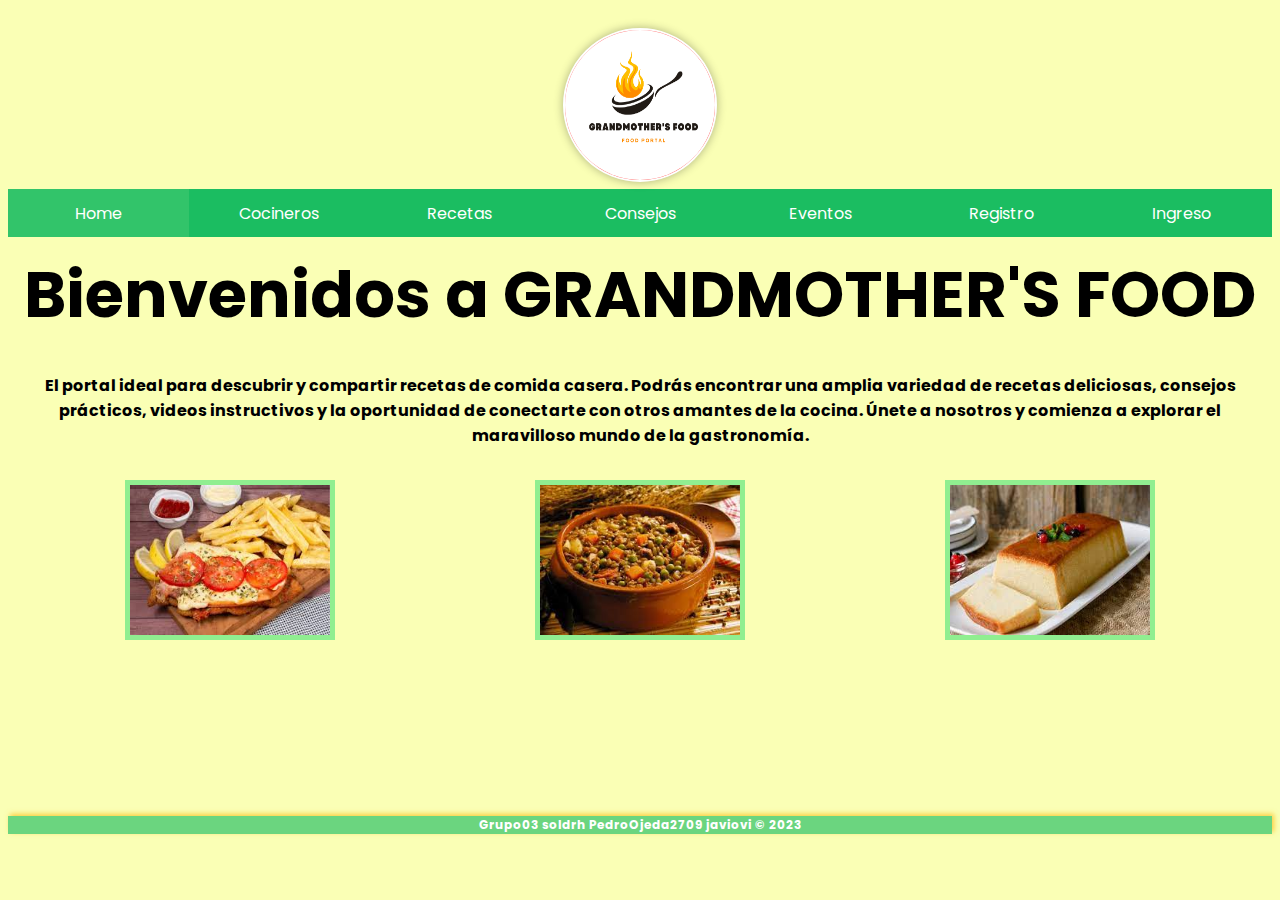
<file: index.html>
<!DOCTYPE html>
<html lang="en">
<head>
    <meta charset="UTF-8">
    <meta http-equiv="X-UA-Compatible" content="IE=edge">
    <meta name="viewport" content="width=device-width, initial-scale=1.0">
    <link href="https://cdn.jsdelivr.net/npm/bootstrap@5.3.0-alpha3/dist/css/bootstrap.min.css" rel="stylesheet1" integrity="sha384-KK94CHFLLe+nY2dmCWGMq91rCGa5gtU4mk92HdvYe+M/SXH301p5ILy+dN9+nJOZ" crossorigin="anonymous">
    <link rel="stylesheet" href="assets/styles/style.css">
    <title>Home</title>
</head>
    <header>
        <nav>
            <img class="logo" src="./assets/img/LOGO.png" alt="Logo">
            <ul>
                <li>Home</li>
                <li><a href="cocineros.html">Cocineros</a></li>
                <li><a href="recetas.html">Recetas</a></li>
                <li><a href="concejos.html">Consejos</a></li>
                <li><a href="eventos.html">Eventos</a></li>
                <li><a href="registro.html">Registro</a></li>
                <li><a href="ingreso.html">Ingreso</a></li>
            </ul>
        </nav>
    </header> 
    <body>
        <div class="container">
        <h1 class="titulo">Bienvenidos a GRANDMOTHER'S FOOD</h1>
        <h4 class="cont">El portal ideal para descubrir y compartir recetas de comida casera. Podrás encontrar una amplia variedad de recetas deliciosas, consejos prácticos, videos instructivos y la oportunidad de conectarte con otros amantes de la cocina. Únete a nosotros y comienza a explorar el maravilloso mundo de la gastronomía.</h4>
 
        <img class="iUno" src="./assets/img/1.jpeg" alt="milanesa">
        <img class="iDos" src="./assets/img/2.jpeg" alt="guiso">
        <img class="iTres" src="./assets/img/3.jpeg" alt="budinDePan">
        </div>

        <iframe src="https://open.spotify.com/embed/playlist/37i9dQZF1DXdZy1l7SFkwm?utm_source=generator" width="100%" height="150" frameBorder="0" allowfullscreen="" allow="autoplay; clipboard-write; encrypted-media; fullscreen; picture-in-picture" loading="lazy" title="spotify"></iframe>
    
    </body>
    <footer>
        <h2 class="ftr">Grupo03  soldrh  PedroOjeda2709  javiovi © 2023</h2>
    </footer>
</html>
</file>
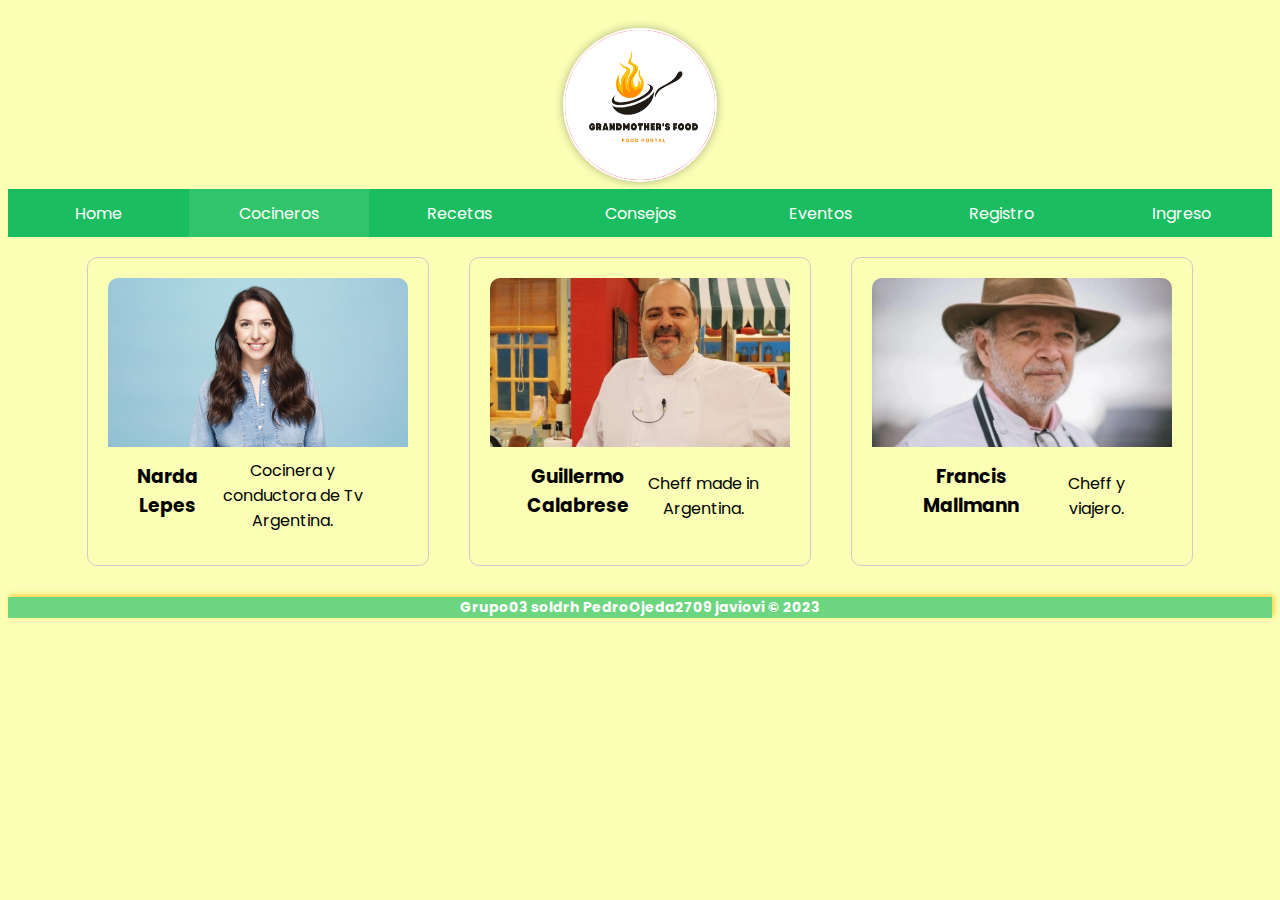
<file: cocineros.html>
<!DOCTYPE html>
<html lang="en">
<head>
    <meta charset="UTF-8">
    <meta http-equiv="X-UA-Compatible" content="IE=edge">
    <meta name="viewport" content="width=device-width, initial-scale=1.0">

    <title>Cocineros</title>
    <link rel="stylesheet" type="text/css" href="assets/styles/style2.css"> 

</head>
<nav>
    <img class="logo" src="./assets/img/LOGO.png" alt="Logo">
    <ul>
        <li><a href="index.html">Home</a></li>
        <li>Cocineros</li>
        <li><a href="recetas.html">Recetas</a></li>
        <li><a href="concejos.html">Consejos</a></li>
        <li><a href="eventos.html">Eventos</a></li>
        <li><a href="registro.html">Registro</a></li>
        <li><a href="ingreso.html">Ingreso</a></li>
    </ul>
</nav>
<div>
    <body>    
    <div class="container">
    <div class="card">
        <img src="/assets/img/narda-portada.jpg" alt="Persona 1">
        <div class="card-content">
          <a href="https://es.wikipedia.org/wiki/Narda_Lepes">
             <h3>Narda Lepes</h3>
             <p>Cocinera y conductora de Tv Argentina.</p>
          </a>
        </div>
      </div>
    
      <div class="card">
        <img src="/assets/img/Calabrese.webp" alt="Persona 2">
        <div class="card-content">
          <a href="https://es.wikipedia.org/wiki/Guillermo_Calabrese">
            <h3>Guillermo Calabrese</h3>
            <p>Cheff made in Argentina.</p>
          </a>
        </div>
      </div>
    
      <div class="card">
        <img src="/assets/img/Francis-Mallmann-1.webp" alt="Persona 3">
        <div class="card-content">
          <a href="https://es.wikipedia.org/wiki/Francis_Mallmann">
            <h3>Francis Mallmann</h3>
            <p>Cheff y viajero.</p>
          </a>
        </div>
      </div>
    </div>
</body>
<footer>
    <h2 class="ftr">Grupo03  soldrh  PedroOjeda2709  javiovi © 2023</h2>
</footer>
</html>
</file>
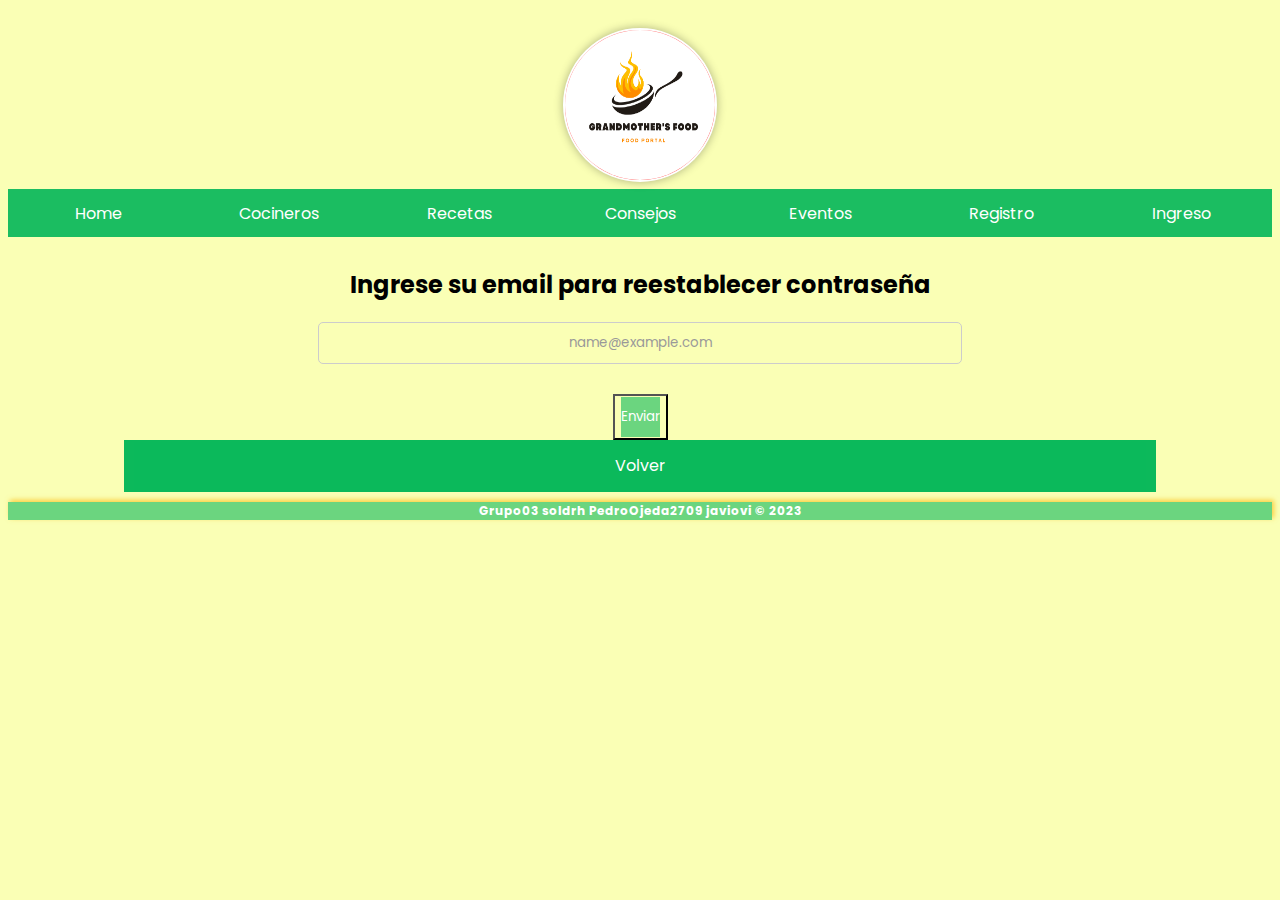
<file: contraseña.html>
<!DOCTYPE html>
<html lang="en">
<head>
    <meta charset="UTF-8">
    <meta http-equiv="X-UA-Compatible" content="IE=edge">
    <meta name="viewport" content="width=device-width, initial-scale=1.0">
    <link rel="stylesheet" type="text/css" href="assets/styles/style.css">
    <title>Contraseña</title>
</head>
    <header>
        <nav>
            <img class="logo" src="./assets/img/LOGO.png" alt="Logo">
            <ul>
                <li><a href="index.html">Home</a></li>
                <li><a href="cocineros.html">Cocineros</a></li>
                <li><a href="recetas.html">Recetas</a></li>
                <li><a href="concejos.html">Consejos</a></li>
                <li><a href="eventos.html">Eventos</a></li>
                <li><a href="registro.html">Registro</a></li>
                <li><a href="ingreso.html">Ingreso</a></li>
            </ul>
        </nav>
           </header>
    <body>
        <div class="mb">
            <h2>Ingrese su email para reestablecer contraseña</h2>
            <input type="email" placeholder="name@example.com">
        </div>
          <button type="submit" title="Enviar" name="Enviar"><a href="enviado.html">Enviar</a></button>
          <div class="volver">
            <a href="index.html">Volver</a>
          </div>
           </body>
    <footer>
        <h2 class="ftr">Grupo03  soldrh  PedroOjeda2709  javiovi © 2023</h2>
    </footer>
</html>
</file>
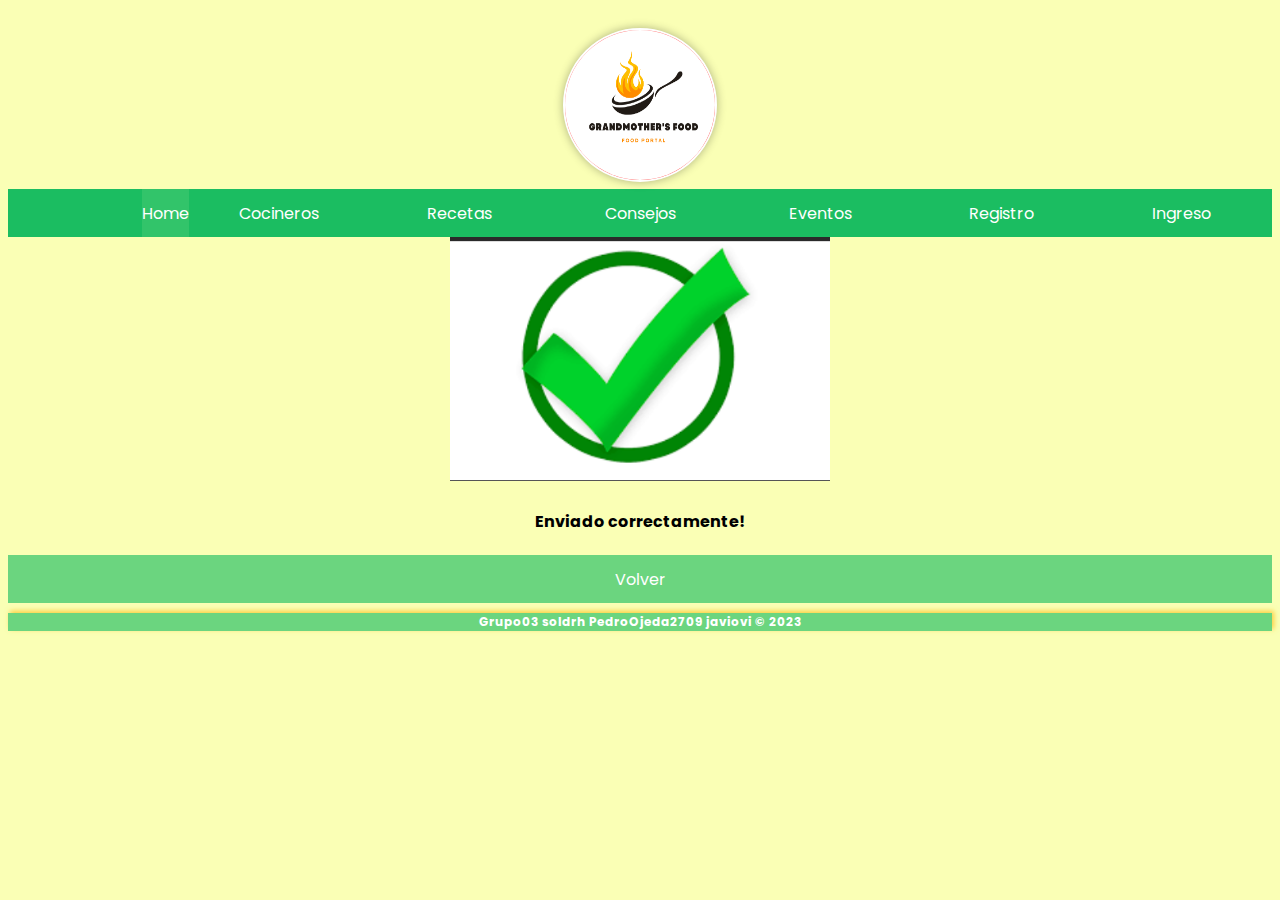
<file: enviado.html>
<!DOCTYPE html>
<html lang="en">
<head>
    <meta charset="UTF-8">
    <meta http-equiv="X-UA-Compatible" content="IE=edge">
    <meta name="viewport" content="width=device-width, initial-scale=1.0">
    <link rel="stylesheet" type="text/css" href="assets/styles/style.css">
    <title>Enviado</title>
</head>
    <header>
        <nav>
            <img class="logo" src="./assets/img/LOGO.png" alt="Logo">
            <ul>
                <li><a href="index.html"></a>Home</li>
                <li><a href="cocineros.html">Cocineros</a></li>
                <li><a href="recetas.html">Recetas</a></li>
                <li><a href="concejos.html">Consejos</a></li>
                <li><a href="eventos.html">Eventos</a></li>
                <li><a href="registro.html">Registro</a></li>
                <li><a href="ingreso.html">Ingreso</a></li>
            </ul>
        </nav>
    </header>
    <body>
        <div class="prox">
            <img class="coc" src="./assets/img/envio.png" alt="cocinando">
            <h4>Enviado correctamente!</h4>
        </div>    
        <a href="index.html">Volver</a>
    </body>
    <footer>
        <h2 class="ftr">Grupo03  soldrh  PedroOjeda2709  javiovi © 2023</h2>
    </footer>
</html>
</file>
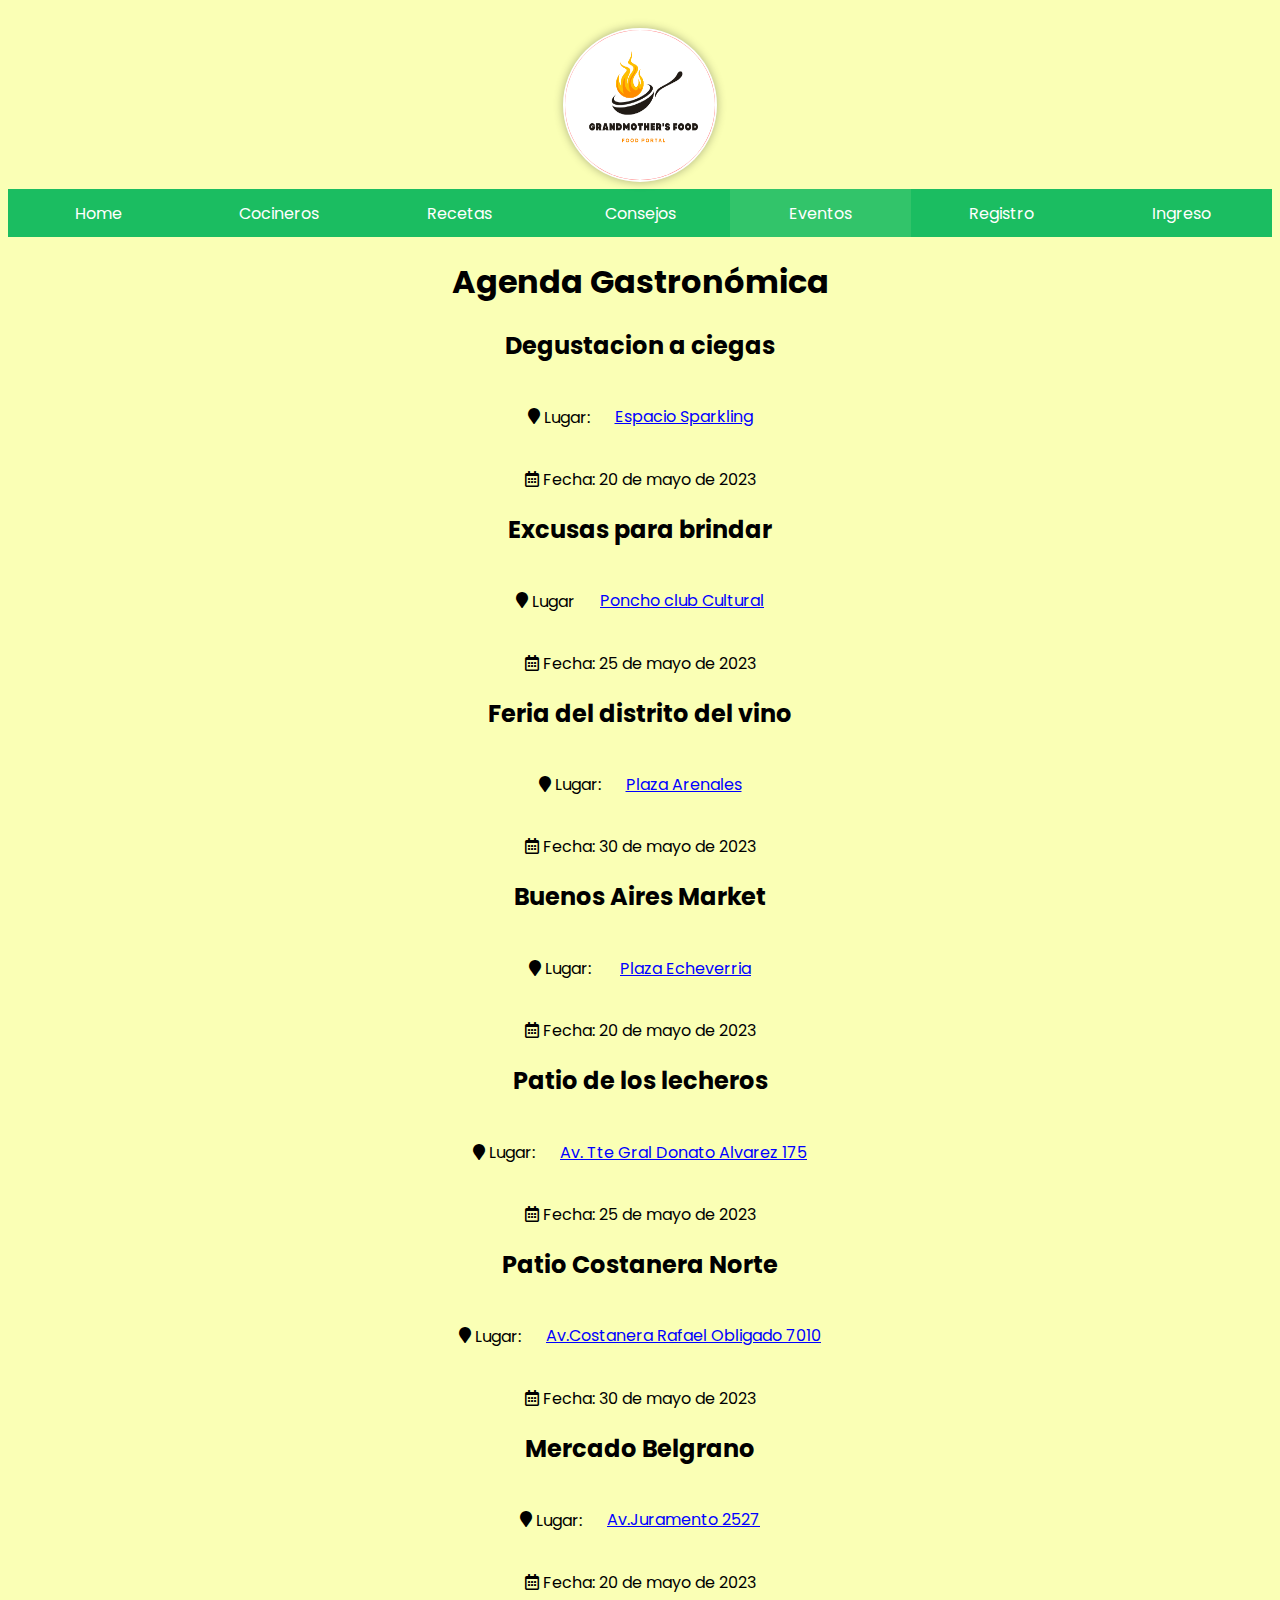
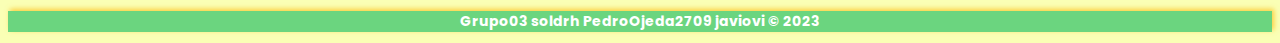
<file: eventos.html>
<!DOCTYPE html>
<html lang="en">
<head>
    <meta charset="UTF-8">
    <meta http-equiv="X-UA-Compatible" content="IE=edge">
    <meta name="viewport" content="width=device-width, initial-scale=1.0">
    <title>Eventos</title>
    <link rel="stylesheet" href="https://cdnjs.cloudflare.com/ajax/libs/font-awesome/5.15.3/css/all.min.css">
    <link rel="stylesheet" href="assets/styles/style3.css" >
</head>
<nav>
    <img class="logo" src="./assets/img/LOGO.png" alt="Logo">
    <ul>
        <li><a href="index.html">Home</a></li>
        <li><a href="cocineros.html">Cocineros</a></li>
        <li><a href="recetas.html">Recetas</a></li>
        <li><a href="concejos.html">Consejos</a></li>
        <li>Eventos</li>
        <li><a href="registro.html">Registro</a></li>
        <li><a href="ingreso.html">Ingreso</a></li>
    </ul>
</nav>
<body>
    <h1>
        Agenda Gastronómica</h1>

  <div class="eventos">
    <div class="evento">
      <h2>Degustacion a ciegas</h2>
      <p><i class="fas fa-map-marker"></i>
      Lugar:<span class="location"><a class="map-link" href="https://mapa.buenosaires.gob.ar/comollego/?lat=-34.581470&lng=-58.445172&zl=15&modo=transporte">Espacio Sparkling</a></span></p>
      <p><i class="far fa-calendar-alt"></i>
        Fecha: 20 de mayo de 2023</p>
    </div>

    <div class="evento">
      <h2>Excusas para brindar</h2>
      <p><i class="fas fa-map-marker"></i>
        Lugar<span class="location"><a class="map-link" href="https://www.google.com/maps/place/Poncho+Club+Cultural/@-34.6042419,-58.4423031,17z/data=!3m1!4b1!4m6!3m5!1s0x95bccb771e1e8a25:0xdf3836eb1ea72504!8m2!3d-34.6042419!4d-58.4401144!16s%2Fg%2F11hz292xgz"> Poncho club Cultural</a></span></p>
      <p><i class="far fa-calendar-alt"></i>
        Fecha: 25 de mayo de 2023</p>
    </div>

    <div class="evento">
      <h2>Feria del distrito del vino</h2>
      <p><i class="fas fa-map-marker"></i>
        Lugar:<span class="location"><a class="map-link" href="https://www.google.com/maps?q=plaza+arenales&rlz=1C1UUXU_esAR996AR996&um=1&ie=UTF-8&sa=X&ved=2ahUKEwjQ8L3kko7_AhXcr5UCHUEDDTcQ_AUoAXoECAIQAw"> Plaza Arenales</a></span></p>
      <p><i class="far fa-calendar-alt"></i>
        Fecha: 30 de mayo de 2023</p>
    </div>
    <div class="evento">
        <h2>Buenos Aires Market</h2>
        <p><i class="fas fa-map-marker"></i>
            Lugar: <span class="location"><a class="map-link" href="https://www.google.com/maps/place/Plaza+Echeverr%C3%ADa/@-34.577481,-58.5747229,13z/data=!4m10!1m2!2m1!1splaza+echeverria!3m6!1s0x95bcb65ef23cc8ab:0x5c73440ae1e8c91a!8m2!3d-34.5723175!4d-58.4898658!15sChBwbGF6YSBlY2hldmVycmlhkgEEcGFya-ABAA!16s%2Fg%2F1hc4d8cjb">Plaza Echeverria</a></span></p>
        <p><i class="far fa-calendar-alt"></i>
            Fecha: 20 de mayo de 2023</p>
      </div>
  
      <div class="evento">
        <h2>Patio de los lecheros</h2>
        <p><i class="fas fa-map-marker"></i>
            Lugar:<span class="location"><a class="map-link" href="https://www.google.com/maps/place/Av.+Tte.+Gral.+Donato+%C3%81lvarez+175,+C1406+CABA/@-34.6234499,-58.4591878,17z/data=!3m1!4b1!4m6!3m5!1s0x95bcca247e5d74af:0x52e87d3e94686cd1!8m2!3d-34.6234544!4d-58.4545744!16s%2Fg%2F11g0sy7bbx"> Av. Tte Gral Donato Alvarez 175</a></span></p>
        <p><i class="far fa-calendar-alt"></i>
            Fecha: 25 de mayo de 2023</p>
      </div>
  
      <div class="evento">
        <h2>Patio Costanera Norte</h2>
        <p><i class="fas fa-map-marker"></i>
            Lugar:<span class="location"><a class="map-link" href="https://www.google.com/maps/place/Rafael+obligado+7010/@-34.5444024,-58.4349367,17z/data=!3m1!4b1!4m6!3m5!1s0x95bcb50ff2bea733:0x9da93e96344b5dea!8m2!3d-34.5444068!4d-58.4323618!16s%2Fg%2F11kpg571r5"> Av.Costanera Rafael Obligado 7010</a></span></p>
        <p><i class="far fa-calendar-alt"></i>
            Fecha: 30 de mayo de 2023</p>
      </div><div class="evento">
        <h2>Mercado Belgrano</h2>
        <p><i class="fas fa-map-marker"></i>
            Lugar:<span class="location"><a class="map-link" href="https://www.google.com/maps/place/Juramento+2527,+C1428+CABA/@-34.5629081,-58.4631512,17z/data=!3m1!4b1!4m6!3m5!1s0x95bcb5d468883795:0xf21b18a96b3a04de!8m2!3d-34.5629126!4d-58.4585378!16s%2Fg%2F11p5jxh4kj"> Av.Juramento 2527</a></span></p>
        <p><i class="far fa-calendar-alt"></i>
            Fecha: 20 de mayo de 2023</p>
      </div>

      </div>
  </div>

</body>
<footer>
    <h2 class="ftr">Grupo03  soldrh  PedroOjeda2709  javiovi © 2023</h2>
</footer>
</html>
</file>
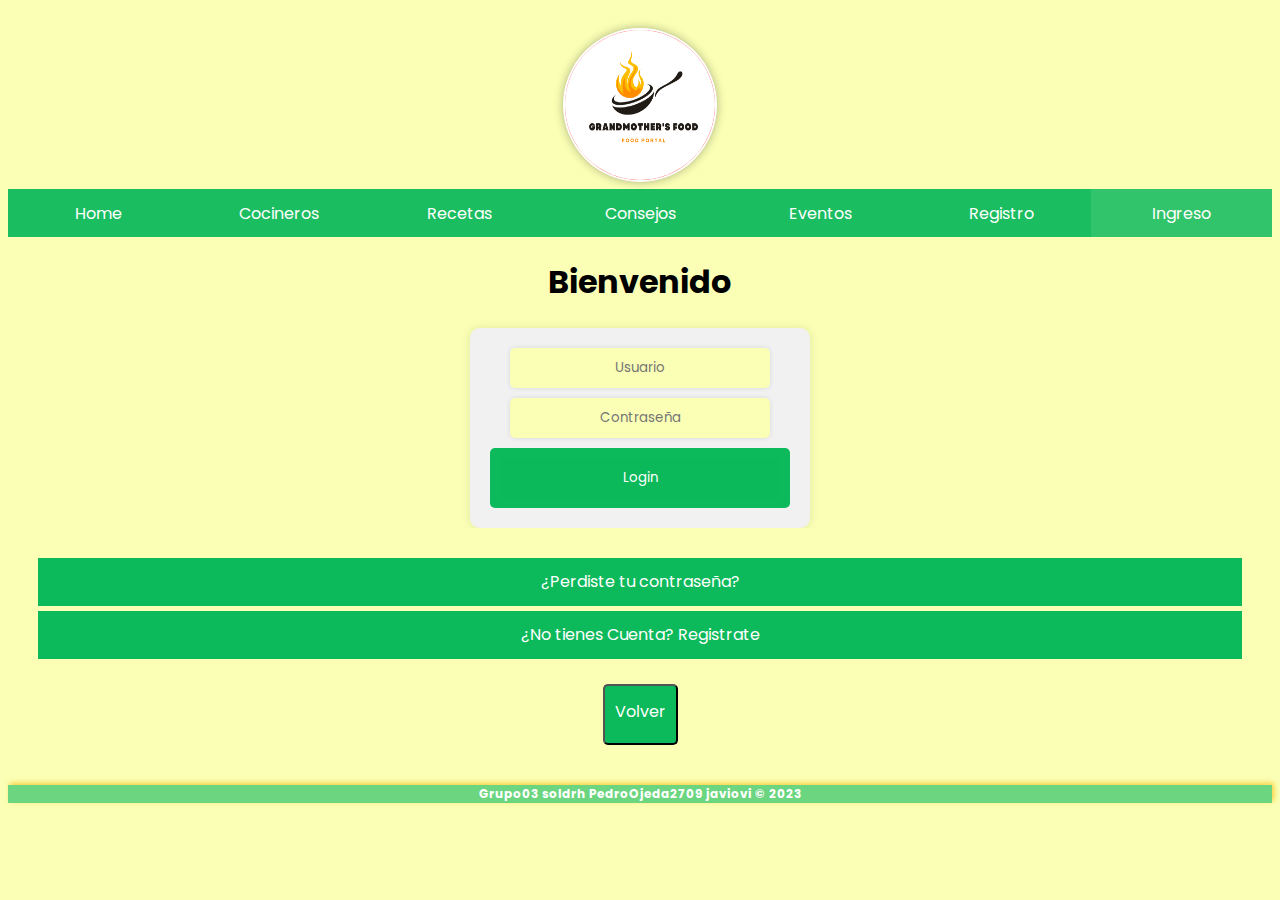
<file: ingreso.html>
<!DOCTYPE html>
<html lang="en">
<head>
    <meta charset="UTF-8">
    <meta http-equiv="X-UA-Compatible" content="IE=edge">
    <meta name="viewport" content="width=device-width, initial-scale=1.0">
    <link rel="stylesheet" type="text/css" href="assets/styles/style.css">
    <title>Formulario de Acceso</title>
</head>
    <header>
        <nav>
            <img class="logo" src="./assets/img/LOGO.png" alt="Logo">
            <ul>
                <li><a href="index.html">Home</a></li>
                <li><a href="cocineros.html">Cocineros</a></li>
                <li><a href="recetas.html">Recetas</a></li>
                <li><a href="concejos.html">Consejos</a></li>
                <li><a href="eventos.html">Eventos</a></li>
                <li><a href="registro.html">Registro</a></li>
                <li>Ingreso</li>
            </ul>
        </nav>
    </header>
</head>
    <body>
            <div id="contenedor">
            <div id="central">
                <div id="login">
                    <h1>Bienvenido</h1>
                    <form class="login-form">
                        <input type="text" name="usuario" placeholder="Usuario" required>
                        
                        <input type="password" placeholder="Contraseña" name="password" required>
                        
                        <button type="submit" title="Ingresar" name="Ingresar"><a href="proximamente.html">Login</a></button>
                        
                    </form>
                    <div class="red">
                     <a href="contraseña.html">¿Perdiste tu contraseña?</a>
                        <a href="registro.html">¿No tienes Cuenta? Registrate</a>
                        <button><a href="index.html">Volver </a></button>
                </div>
            </div>
        </div>
    </body>
    <footer>
        <h2 class="ftr">Grupo03  soldrh  PedroOjeda2709  javiovi © 2023</h2>
    </footer>
</html>
</file>
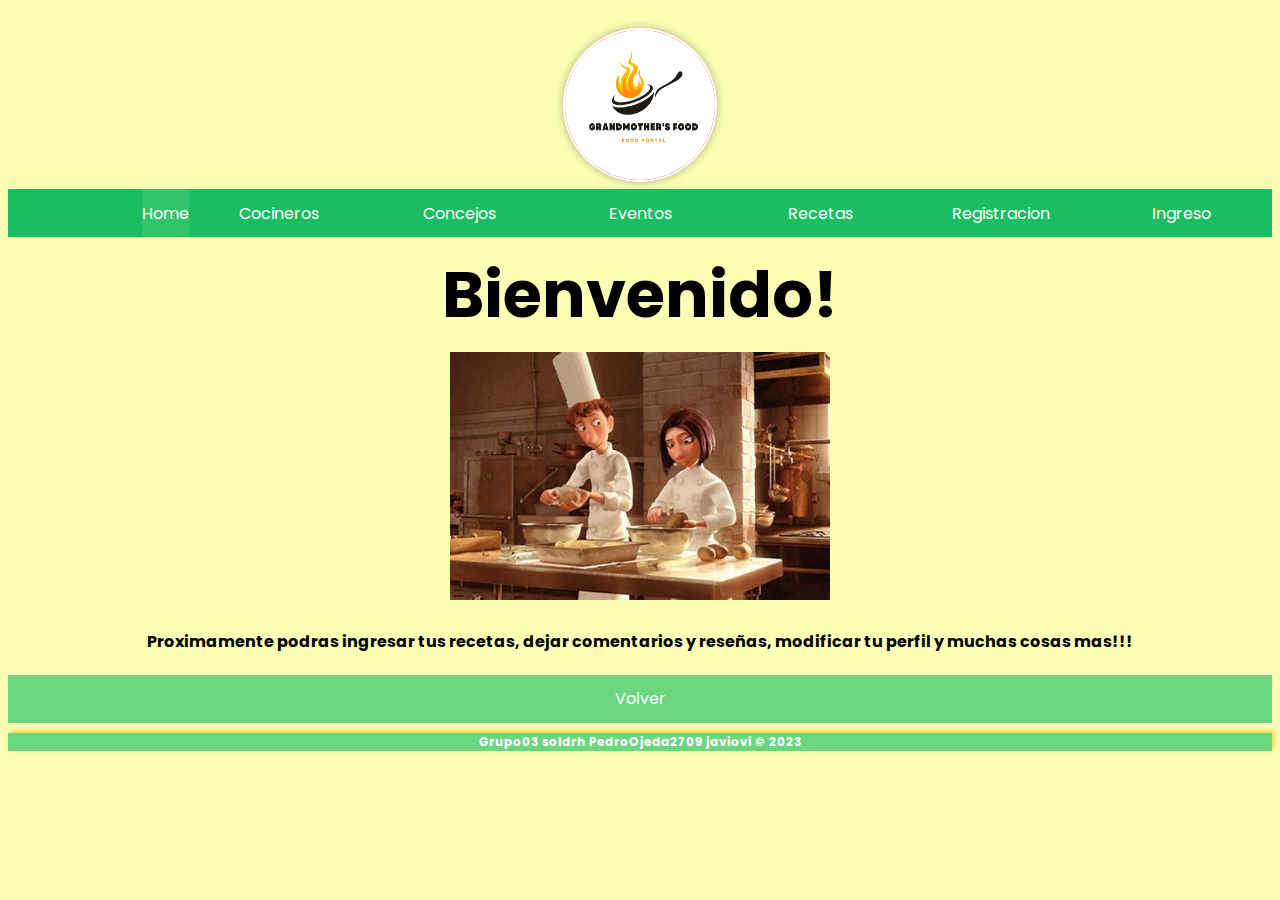
<file: proximamente.html>
<!DOCTYPE html>
<html lang="en">
<head>
    <meta charset="UTF-8">
    <meta http-equiv="X-UA-Compatible" content="IE=edge">
    <meta name="viewport" content="width=device-width, initial-scale=1.0">
    <link rel="stylesheet" type="text/css" href="assets/styles/style.css">
    <title>Proximamente</title>
</head>
    <header>
        <nav>
            <img class="logo" src="./assets/img/LOGO.png" alt="Logo">
            <ul>
                <li><a href="index.html"></a>Home</li>
                <li><a href="cocineros.html">Cocineros</a></li>
                <li><a href="concejos.html">Concejos</a></li>
                <li><a href="eventos.html">Eventos</a></li>
                <li><a href="recetas.html">Recetas</a></li>
                <li><a href="registracion.html">Registracion</a></li>
                <li><a href="ingreso.html">Ingreso</a></li>
            </ul>
        </nav>
    </header>
    <body>
        <h1 class="titulo">Bienvenido!</h1>
        <div class="prox">
            <img class="coc" src="./assets/img/cocinando.jpeg" alt="cocinando">
            <h4>Proximamente podras ingresar tus recetas, dejar comentarios y reseñas, modificar tu perfil y muchas cosas mas!!!</h4>
        </div>    
        <a href="index.html">Volver</a>
    </body>
    <footer>
        <h2 class="ftr">Grupo03  soldrh  PedroOjeda2709  javiovi © 2023</h2>
    </footer>
</html>
</file>
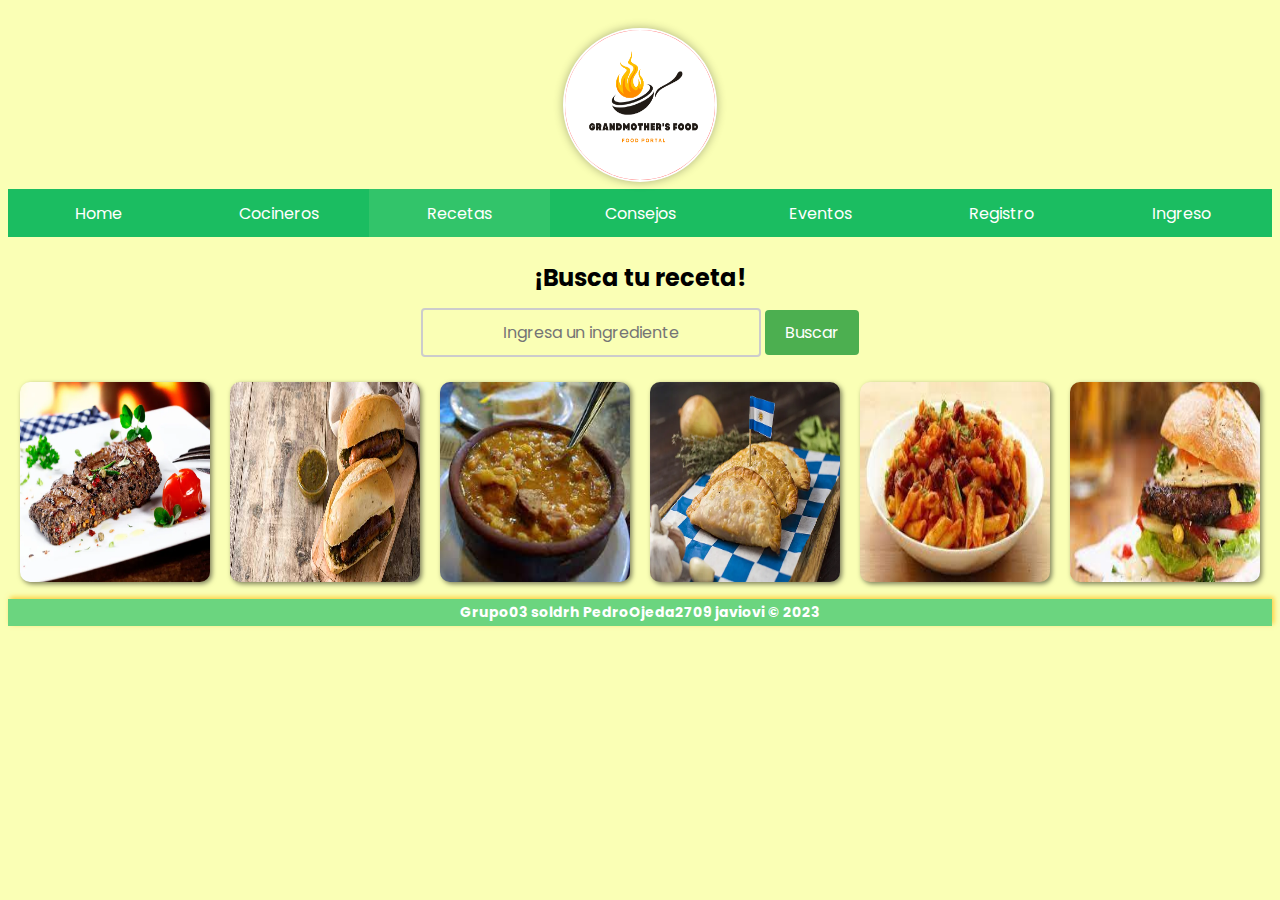
<file: recetas.html>
<!DOCTYPE html>
<html lang="en">
<head>
    <meta charset="UTF-8">
    <meta http-equiv="X-UA-Compatible" content="IE=edge">
    <meta name="viewport" content="width=device-width, initial-scale=1.0">
    <title>Recetas</title>
    <link rel="stylesheet" type="text/css" href="assets/styles/style1.css"> 
</head>
<header>
    <nav>
        <img class="logo" src="./assets/img/LOGO.png" alt="Logo">
        <ul>
            <li><a href="index.html">Home</a></li>
            <li><a href="cocineros.html">Cocineros</a></li>
            <li>Recetas</li>
            <li><a href="concejos.html">Consejos</a></li>
            <li><a href="eventos.html">Eventos</a></li>
            <li><a href="registro.html">Registro</a></li>
            <li><a href="ingreso.html">Ingreso</a></li>
        </ul>
    </nav>
<body>
    <div>
    <h2>¡Busca tu receta!</h2>
    <input type="text" id="keywordInput" placeholder="Ingresa un ingrediente">
    <button onclick="buscar()">Buscar</button>
    <div id="resultadoBusqueda"></div>
    </div>

    <div class="container">
      <a href="#" class="img" onclick="mostrarIngredientes('Carne Asada', '4 Personas:<br> Carne 1kg.<br> Adobo:<br>Sal, pimienta.<br>Dientes de ajo.<br>Aceite de oliva.<br>Ramitas de romero.<br>Cerveza(1ooml).<br> '); return false ;">
        <img src="./assets/img/Carne.webp" alt="Receta 1">
    </a>
        
    <a href="#" class="img" onclick="mostrarIngredientes('Choripan', '4 chorizos, 4 panes.<br> Preparación:<br>Calentar la parrilla con buenas brasas.<br> Colocar los chorizos y dejarlos que se cocinen por 20 minutos.<br> Si se desea, se pueden pinchar. Es una decisión a gusto de cada asador.<br> Girarlos para que terminen la cocción del otro lado, por otros 20 minutos.<br> Cortar los panes al medio (se pueden calentar)  y sumar el chorizo.<br> Servirlo con salsitas o solo.  '); return false ;">
      <img src="./assets/img/Choripan.jpg" alt="Receta 3">
  </a>

  <a href="#" class="img" onclick="mostrarIngredientes('Locro', '½ kg de maíz blanco pisado.<br>4 litros de agua<br>1 kg de falda de ternera cortada en trozos<br>100 gramos de panceta<br> 250 gramos de pechito de cerdo <br>2 cubitos de Sabor en Cubos Knorr de Panceta y Cebolla <br> 200 gramos de porotos remojados y cocidos <br>2 o 3 chorizos <br>3 batatas <br>1 kg de zapallo.<br> <br> Para la salsa:<br> 2 cucharadas de grasa1 cebolla.<br>1 morrón rojo<br> 1 cucharada de pimentón'); return false; ">
      <img src="./assets/img/Locro.jpeg" alt="Receta 5">
  </a>

  <a href="#" class="img" onclick="mostrarIngredientes('Empanadas', ' 12 tapas de empanada<br>600 gramos de carne picada<br>600 gramos de cebolla<br>2 huevos<br>12 aceitunas<br>1 cucharada postre de comino<br> 1 cucharada sopera de pimentón<br>½ cucharada postre de ají molido<br>1 hoja de laurel<br>30 gramos de pasas de uva<br>30 gramos de manteca<br>30 centímetros cúbicos de aceite<br> ½ morrón<br>3 verdeos '); return false; ">
      <img src="./assets/img/comida-tipica-argentina.webp" alt="Receta 6">
  </a>

  <a href="#" class="img" onclick="mostrarIngredientes('Guiso', '1 kg de cuadril o roast beef<br>1 ajo<br>2 cebollas<br>1 zanahoria<br>4 tomates perita<br>200 cc de puré de tomates<br>1 lata de arvejas<br> ½ pimiento morrón rojo<br>2 papas<br> 1 taza de calabaza en cubos.<br> <br> Condimentos:<br> hierbas aromáticas a gusto como laurel, albahaca, orégano.<br>Aceite de oliva,Sal y pimienta.<br> 1 l de caldo.<br>400 gr de fideos para guiso '); return false;">
      <img src="./assets/img/Pastas2.jpeg" alt="Receta 9">
  </a>

  <a href="#" class="img" onclick="mostrarIngredientes('Hamburguesa Argenta', '1/2kg. de carne picada.<br> ½ taza de pimientos en conserva*<br>1 trozo (unos 100g.) de panceta <br>1 cdita. de humo líquido (o 1 y media de humo sólido).<br>1 cda. de pan rallado.<br> Sal y pimienta.<br>Aceite '); return false;">
      <img src="./assets/img/hamb.jpeg" alt="Receta 10">
  </a>

</div>
<script src="/app.js"></script>
</body>
<footer>
    <h2 class="ftr">Grupo03  soldrh  PedroOjeda2709  javiovi © 2023</h2>
</footer>
</html>
</file>
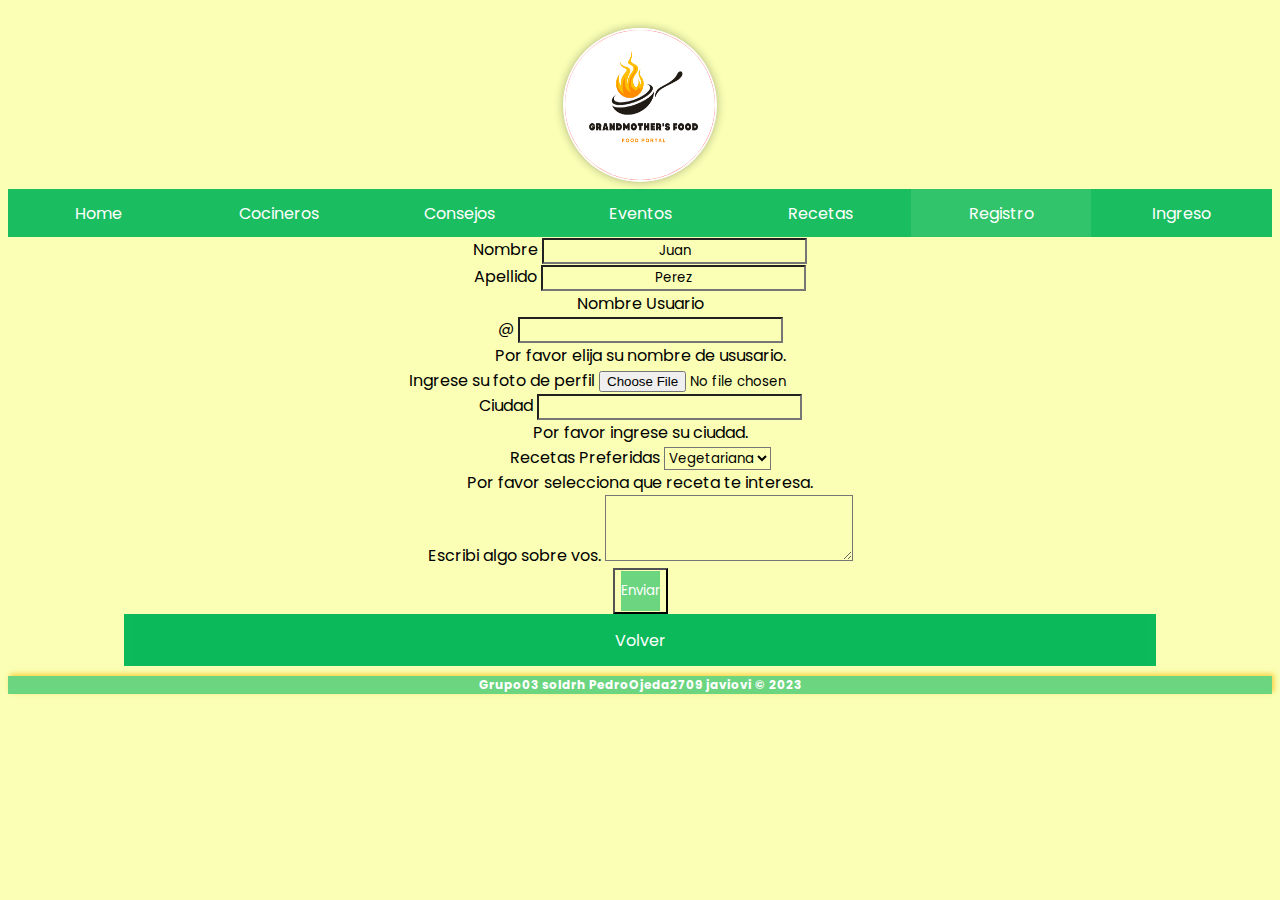
<file: registracion.html>
<!DOCTYPE html>
<html lang="en">
<head>
    <meta charset="UTF-8">
    <meta http-equiv="X-UA-Compatible" content="IE=edge">
    <meta name="viewport" content="width=device-width, initial-scale=1.0">
    <link href="https://cdn.jsdelivr.net/npm/bootstrap@5.3.0-alpha3/dist/css/bootstrap.min.css" rel="stylesheet" integrity="sha384-KK94CHFLLe+nY2dmCWGMq91rCGa5gtU4mk92HdvYe+M/SXH301p5ILy+dN9+nJOZ" crossorigin="anonymous">
    <link rel="stylesheet" type="text/css" href="assets/styles/style.css">
    <title>Registracion</title>
</head>
    <header>
        <nav>
            <img class="logo" src="./assets/img/LOGO.png" alt="Logo">
            <ul>
                <li><a href="index.html">Home</a></li>
                <li><a href="cocineros.html">Cocineros</a></li>
                <li><a href="concejos.html">Consejos</a></li>
                <li><a href="eventos.html">Eventos</a></li>
                <li><a href="recetas.html">Recetas</a></li>
                <li>Registro</li>
                <li><a href="ingreso.html">Ingreso</a></li>
            </ul>
        </nav>
    </header>
    <body>
        <form class="row g-3 needs-validation" novalidate>
            <div class="col-md-4">
              <label for="validationCustom01" class="form-label">Nombre</label>
              <input type="text" class="form-control" id="validationCustom01" value="Juan" required>            </div>
            <div class="col-md-4">
              <label for="validationCustom02" class="form-label">Apellido</label>
              <input type="text" class="form-control" id="validationCustom02" value="Perez" required>
            </div>
            <div class="col-md-4">
              <label for="validationCustomUsername" class="form-label">Nombre Usuario</label>
              <div class="input-group has-validation">
                <span class="input-group-text" id="inputGroupPrepend">@</span>
                <input type="text" class="form-control" id="validationCustomUsername" aria-describedby="inputGroupPrepend" required>
                <div class="invalid-feedback">
                  Por favor elija su nombre de ususario.
                </div>
              </div>
            </div>
            <div class="col-md-4">
                <label for="formFile" class="form-label">Ingrese su foto de perfil</label>
                <input class="form-control" type="file" id="formFile">
            </div>
            <div class="col-md-4">
              <label for="validationCustom03" class="form-label">Ciudad</label>
              <input type="text" class="form-control" id="validationCustom03" required>
              <div class="invalid-feedback">
                Por favor ingrese su ciudad.
              </div>
            </div>
            <div class="col-md-4">
              <label for="validationCustom04" class="form-label">Recetas Preferidas</label>
              <select class="form-select" id="validationCustom04" required>
                <option>Vegetariana</option>
                <option>Veganas</option>
                <option>Celiacas</option>
                <option>Rapiditas</option>
                <option>Para el frio</option>
                <option>Carnes</option>
                <option>Dulces</option>
              </select>
              <div class="invalid-feedback">
                Por favor selecciona que receta te interesa.
              </div>
            </div>
            <div class="col-md-12">
                <label for="exampleFormControlTextarea1" class="form-label">Escribi algo sobre vos.</label>
                <textarea class="form-control" id="exampleFormControlTextarea1" rows="3"></textarea>
            </div>
            <div class="col-12">
              <button class="btn style" type="submit"><a href="enviado.html">Enviar</a></button>
            <div class="volver">
            <a href="index.html">Volver</a>
          </div>
            </div>
          </form>
      
          <script src="validaciones.js"></script> 
        </body>
    <footer>
        <h2 class="ftr">Grupo03  soldrh  PedroOjeda2709  javiovi © 2023</h2>
    </footer>
</html>
</file>
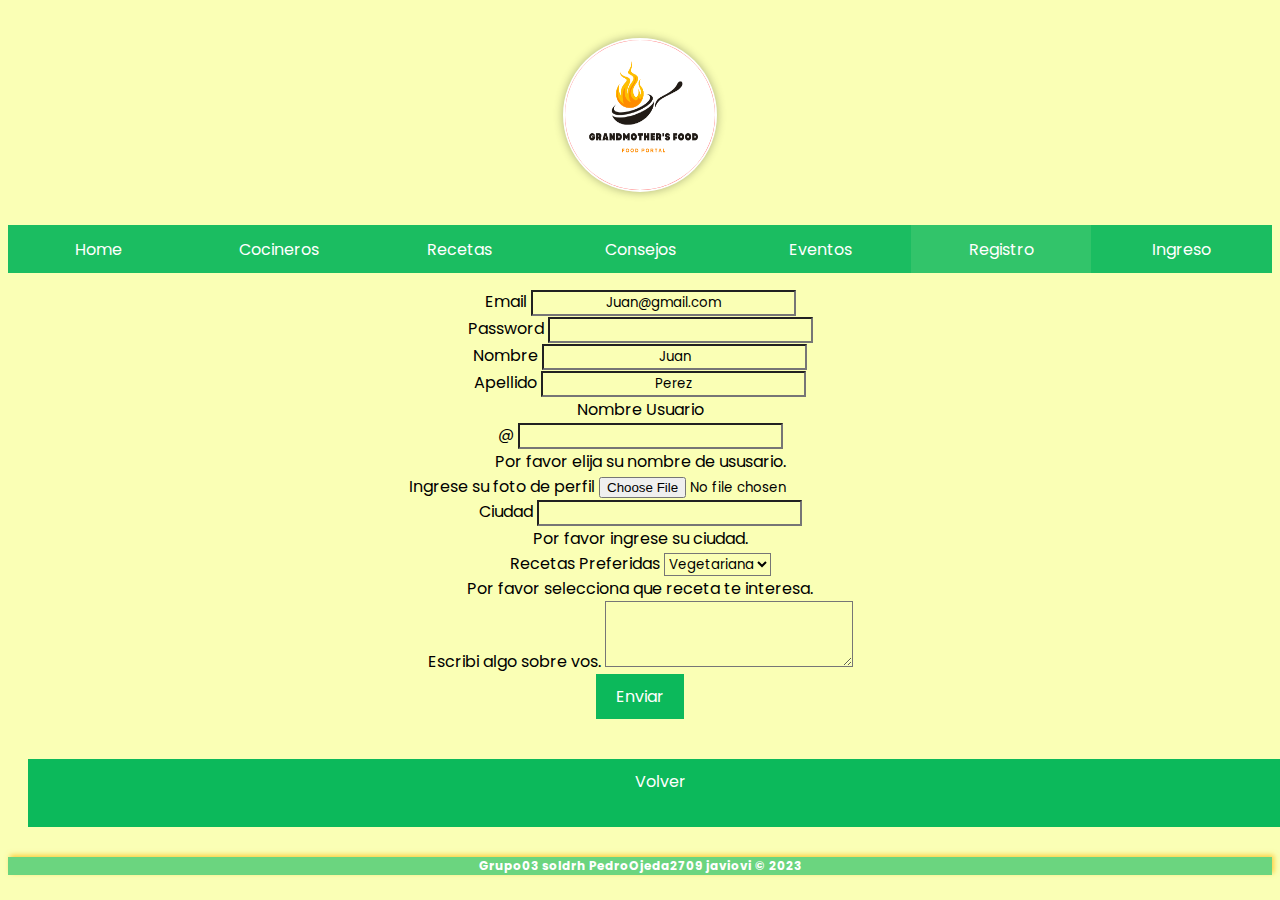
<file: registro.html>
<!DOCTYPE html>
<html lang="en">
<head>
    <meta charset="UTF-8">
    <meta http-equiv="X-UA-Compatible" content="IE=edge">
    <meta name="viewport" content="width=device-width, initial-scale=1.0">
    <link href="https://cdn.jsdelivr.net/npm/bootstrap@5.3.0-alpha3/dist/css/bootstrap.min.css" rel="stylesheet" integrity="sha384-KK94CHFLLe+nY2dmCWGMq91rCGa5gtU4mk92HdvYe+M/SXH301p5ILy+dN9+nJOZ" crossorigin="anonymous">
    <link rel="stylesheet" type="text/css" href="assets/styles/style4.css">
    <title>Registro</title>
</head>
    <header>
        <nav>
            <img class="logo" src="./assets/img/LOGO.png" alt="Logo">
            <ul>
                <li><a href="index.html">Home</a></li>
                <li><a href="cocineros.html">Cocineros</a></li>
                 <li><a href="recetas.html">Recetas</a></li>
                <li><a href="concejos.html">Consejos</a></li>
                <li><a href="eventos.html">Eventos</a></li>
                <li>Registro</li>
                <li><a href="ingreso.html">Ingreso</a></li>
            </ul>
        </nav>
    </header>
    <body>
        <form id="form" class="row g-3" novalidate>
          <div class="col-md-6">
            <label for="email" class="form-label">Email</label>
            <input type="email" class="form-control" id="email" value="Juan@gmail.com">            
          </div>
          <div class="col-md-6">
            <label for="password" class="form-label">Password</label>
            <input type="password" class="form-control" id="password">            
          </div>
            <div class="col-md-4">
              <label for="nombre" class="form-label">Nombre</label>
              <input type="text" class="form-control" id="nombre" value="Juan">            
            </div>
            <div class="col-md-4">
              <label for="apellido" class="form-label">Apellido</label>
              <input type="text" class="form-control" id="apellido" value="Perez">
            </div>
            <div class="col-md-4">
              <label for="nombreUsuario" class="form-label">Nombre Usuario</label>
              <div class="input-group has-validation">
                <span class="input-group-text" id="nombreUsuario">@</span>
                <input type="text" class="form-control" id="nombreUsuarioInput" aria-describedby="inputGroupPrepend">
                <div class="invalid-feedback">
                  Por favor elija su nombre de ususario.
                </div>
              </div>
            </div>
            <div class="col-md-4">
                <label for="fotoPerfil" class="form-label">Ingrese su foto de perfil</label>
                <input class="form-control" type="file" id="fotoPerfil">
            </div>
            <div class="col-md-4">
              <label for="ciudad" class="form-label">Ciudad</label>
              <input type="text" class="form-control" id="ciudad">
              <div class="invalid-feedback">
                Por favor ingrese su ciudad.
              </div>
            </div>
            <div class="col-md-4">
              <label for="recetaPreferida" class="form-label">Recetas Preferidas</label>
              <select class="form-select" id="recetaPreferida">
                <option>Vegetariana</option>
                <option>Veganas</option>
                <option>Celiacas</option>
                <option>Rapiditas</option>
                <option>Para el frio</option>
                <option>Carnes</option>
                <option>Dulces</option>
              </select>
              <div class="invalid-feedback">
                Por favor selecciona que receta te interesa.
              </div>
            </div>
            <div class="col-md-12">
                <label for="algoSobreVos" class="form-label">Escribi algo sobre vos.</label>
                <textarea class="form-control" id="algoSobreVos" rows="3"></textarea>
            </div>
            
              <button class="btn style" type="submit">Enviar</button>
              <p class="warnings" id="warnings"></p>
            
              <div class="volver">
              <a href="index.html">Volver</a>
          </div>
            </div>
          </form>
  
      <script src="validaciones.js"></script> 
        </body>
    <footer>
        <h2 class="ftr">Grupo03  soldrh  PedroOjeda2709  javiovi © 2023</h2>
    </footer>
</html>
</file>
<file: assets/styles/style.css>
@import url('https://fonts.googleapis.com/css2?family=Poppins&display=swap');

@media screen and (max-width: 460px) {
   .coontainer {
    flex-direction: column;
   }

    .barra {
        width: 90%;
        height: 30%;
    }
    
    .logo {
        width: 100px;
        height: 100px;
    }
    
    .iUno, .iDos, .iTres {
        width: 150px;
        height: 100px;
        margin-left: 100px;
    }
    
    .ftr {
        font-size: 12px;
    }
    
    .mb {
        padding: 10px;
    }
    
    .coc {
        width: 30%;
    }
    h1 {
        font-size: 24px; 
        text-align: center; 
      }
    
  }
  @media screen and (max-width: 600px) {
    ul {
      flex-direction: column;
      align-items: center;
    }
    
    li {
      margin: 5px 0;
    }
    
    a {
      padding: 5px 10px;
    }
  }

*{
    background-color:  rgb(250, 255, 181);
    font-family: 'Poppins';
    text-align: center;
}

.titulo{
    color:black;
    text-align:center;
    font-size: 4em;
    flex: 1;
    margin: 10px;
}
.barra{
    background-color: #0CB95B99;
    width: 90%;
    height: 30%;
    color: white;
    margin-right: 100px;
    margin-left: 100px;
    }
.logo{
    width: 150px;
    height: 150px;
    border-radius: 50%;
    border: 2px solid #fff;
    box-shadow: 0px 0px 10px rgba(0, 0, 0, 0.3);
    background-image: linear-gradient(to bottom right, #ff8080, #ff2d2d);
    position: relative;
    top: 10px;
    margin-top: 10px;
    margin-bottom: 10px;
}
ul, li, a{
    margin: 0;
    padding: 0;
    list-style-type: none;
    width: 100%;
    align-items: center;
    background-color: #0CB95B99;
    color: white;
    display: flex;
    flex-direction: row;
    justify-content: space-around;
    text-decoration: none;
    height: 3em;
  
}

.container {
    display: flex;
   flex-wrap: wrap;
    justify-content: center;
  
 
    
  }
  
.iUno, .iDos, .iTres {
    width: 200px;
    height: 150px;
    margin: 10px;
    display:inline;
    margin-right: 100px;
    margin-left: 100px;
    border-color: lightgreen;
    border-width: 5px;
    border-style: solid;
    
}
.iUno:hover , .iDos:hover, .iTres:hover{
    width: 300px;
    height: 200px;
    border-color: blueviolet;
    border-width: 5px;
    border-style: solid;
}
.ftr{
    background-color: #0CB95B99;
    color: white;
   
    font-size: 12px;
    display: block;
    text-align: center;
    box-shadow: 2px -2px 5px #FBB605AB;
    bottom: 0;
}

.mb {
    padding: 10px;
}

.concejo{
    display: block;
    text-align: center;
}

.volver{
    
    background-color: #0CB95B;
    padding: 2px 10px;
    font-size: 16px;
    text-decoration: none;
    margin-bottom: 10px;
    display: block;
    margin: 0 auto;
    width: 80%;
}

.red{
 padding: 30px;
 
 
}

.coc{
 width: 30%;   
}

.prox{
 display: inline;
 }

 .login-form {
    max-width: 300px;
    margin: 0 auto;
    padding: 20px;
    background-color: #f1f1f1;
    border-radius: 10px;
    box-shadow: 0 0 10px rgba(0, 0, 0, 0.1);
  }
  
  .login-form input[type="text"],
  .login-form input[type="password"] {
    width: 80%;
    padding: 10px;
    margin-bottom: 10px;
     border: none;
    border-radius: 5px;
    box-shadow: 0 0 5px rgba(0, 0, 0, 0.1);
  }
  
  .login-form button {
    width: 100%;
    padding: 10px;
    border: none;
    border-radius: 5px;
    background-color: #0CB95B;
    color: #fff;
    cursor: pointer;
  }
  
  .login-form button:hover {
    background-color: #45a049;
  }
  
.red a {
  background-color: #0CB95B;
  display:center;
  margin-bottom: 5px;
  color: white;
  text-decoration: none;
}


  .red button {
    padding: 2px 10px;
    margin-top: 20px;
    border-radius: 5px;
    background-color: #0CB95B;
    font-size: 16px;
    color: #fff;
    text-decoration: none;
    cursor: pointer;
    
  }

  .red button:hover {
    background-color: #45a049;
  }
  

  .button-style {
    background-color: #0CB95B;
    color: white;
    border: none;
    padding: 10px 20px;
    font-size: 16px;
    cursor: pointer;
    text-decoration: none;
    margin-bottom: 5px;
    border-radius: 5px;
  }
  .button-style:hover {
    background-color: #0CB95B99;
  }
  
  .mb {
    margin-bottom: 20px;
  }
  
  .mb label {
    display: block;
    margin-bottom: 5px;
  }
  
  .mb input[type="email"],
  .mb input[type="text"],
  .mb textarea {
    width: 50%;
    padding: 10px;
    border: 1px solid #ccc;
    border-radius: 5px;
  }
  
  .mb textarea {
    resize: vertical;
  }
  
  .mb input[type="email"]::placeholder,
  .mb input[type="text"]::placeholder,
  .mb textarea::placeholder {
    color: #999;
  }
  
  .mb input[type="email"]:focus,
  .mb input[type="text"]:focus,
  .mb textarea:focus {
    outline: none;
    border-color: #4caf50;
    box-shadow: 0 0 5px rgba(76, 175, 80, 0.5);
  }
</file>
<file: assets/styles/style2.css>
@import url('https://fonts.googleapis.com/css2?family=Poppins&display=swap');
@media screen and (max-width: 460px) {
  .coontainer {
   flex-direction: column;
  }

   .barra {
       width: 90%;
       height: 30%;
   }
   
   .logo {
       width: 100px;
       height: 100px;
   }
   
   .iUno, .iDos, .iTres {
       width: 150px;
       height: 100px;
       margin-left: 100px;
   }
   
   .ftr {
       font-size: 12px;
   }
   
   .mb {
       padding: 10px;
   }
   
   .coc {
       width: 30%;
   }
   
 }
 @media screen and (max-width: 600px) {
   ul {
     flex-direction: column;
     align-items: center;
   }
   
   li {
     margin: 5px 0;
   }
   
   a {
     padding: 5px 10px;
   }
 }
*{
    background-color: rgb(250, 255, 181);
    font-family: 'Poppins';
    text-align: center;
}
.container {
    display: flex;
    flex-wrap: wrap;
    justify-content: center;
    align-items: center;
  }


.titulo{
    color:black;
    text-align:center;
    font-size: 4em;
}
.barra{
    background-color: #0CB95B99;
    width: 90%;
    height: 30%;
    color: white;
    margin-right: 100px;
    margin-left: 100px;
    
    }
    .logo {
        width: 150px;
        height: 150px;
        border-radius: 50%;
        border: 2px solid #fff;
        box-shadow: 0px 0px 10px rgba(0, 0, 0, 0.3);
        background-image: linear-gradient(to bottom right, #ff8080, #ff2d2d);
        position: relative;
        top: 10px;
        margin-top: 10px;
        margin-bottom: 10px;
      }
    ul, li, a{
      margin: 0;
      padding: 0;
      list-style-type: none;
        width:100%;
        align-items: center;
        background-color: #0CB95B99;
        color: white;
        display: flex;
        flex-direction: row;
        justify-content: space-around;
        text-decoration: none;
        height: 3em;
    
    }
    

    .ftr{
        background-color: #0CB95B99;
        color: white;
        font-size: 14px;
        display: block;
        text-align: center;
        box-shadow: 2px -2px 5px #FBB605AB;
        
    }

    .card {
        display: flex; 
        flex-direction: column;
        align-items: center;
        width: 300px;
        border: 1px solid #ccc;
        border-radius: 10px;
        padding: 20px;
        margin: 20px;
        transition: box-shadow 0.3s; transform:  0.3s;
        transition-delay: 0.2s;
        
      }
  
      .card img {
        width: 100%;
        border-top-left-radius: 10px;
        border-top-right-radius: 10px;
    
      }
      .card-content {
    
        text-align: center;
        padding: 25px;
      }
     
      .card h3 {
        margin: 0;
        margin-bottom: 10px;
      }

      .card p {
        margin: 0;
      }
  
      .card:hover {
        box-shadow: 0px 0px 10px rgba(0, 0, 0, 0.3);
        transform: translateY(-10px);
      }
  
      .card a {
        text-decoration: none;
        color: inherit;
      }
</file>
<file: assets/styles/style3.css>
@import url('https://fonts.googleapis.com/css2?family=Poppins&display=swap');
@media screen and (max-width: 460px) {
    .coontainer {
     flex-direction: column;
    }

     .barra {
         width: 90%;
         height: 30%;
     }
     
     .logo {
         width: 100px;
         height: 100px;
     }
     
     .iUno, .iDos, .iTres {
         width: 150px;
         height: 100px;
         margin-left: 100px;
     }
     
     .ftr {
         font-size: 12px;
     }
     
     .mb {
         padding: 10px;
     }
     
     .coc {
         width: 30%;
     }
     
   }
   @media screen and (max-width: 600px) {
     ul {
       flex-direction: column;
       align-items: center;
     }
     
     li {
       margin: 5px 0;
     }
     
     a {
       padding: 5px 10px;
     }
   }
*{
    background-color: rgb(250, 255, 181);
    font-family: 'Poppins';
    text-align: center;
}
.container {
    display: flex;
    flex-wrap: wrap;
    justify-content: center;
    align-items: center;
  }


.titulo{
    color:black;
    text-align:center;
    font-size: 4em;
}
.barra{
    background-color: #0CB95B99;
    width: 90%;
    height: 30%;
    color: white;
    margin-right: 100px;
    margin-left: 100px;
    
    }
    .logo {
        width: 150px;
        height: 150px;
        border-radius: 50%;
        border: 2px solid #fff;
        box-shadow: 0px 0px 10px rgba(0, 0, 0, 0.3);
        background-image: linear-gradient(to bottom right, #ff8080, #ff2d2d);
        position: relative;
        top: 10px;
        margin-top: 10px;
        margin-bottom: 10px;
      }
      .enlace-container {
     display : inline;
      }
      
      .enlace-container a {
        color: blue;
      
    }

    ul, li, a{
     margin: 0;
      padding: 0;
      list-style-type: none;
      width: 100%;
      align-items: center;
      background-color: #0CB95B99;
      color: white;
      display: flex;
      flex-direction: row;
      justify-content: space-around;
      text-decoration: none;
      height: 3em;
    
    }

    .ftr{
        background-color: #0CB95B99;
        color: white;
        font-size: 14px;
        display: block;
        text-align: center;
        box-shadow: 2px -2px 5px #FBB605AB;
        ;
    }

    .map-link{
        color: blue;
        text-decoration: underline;
        border-radius: none;
        background-color: transparent;
        margin: 10px
       
    }
    .location {
        display: inline-block;
        margin-left: 5px;
      }
</file>
<file: assets/styles/style1.css>
@import url('https://fonts.googleapis.com/css2?family=Poppins&display=swap');
@media screen and (max-width: 460px) {
  .coontainer {
   flex-direction: column;
  }
   .barra {
       width: 90%;
       height: 30%;
   }
   
   .logo {
       width: 100px;
       height: 100px;
   }
   
   .iUno, .iDos, .iTres {
       width: 150px;
       height: 100px;
       margin-left: 100px;
   }
   
   .ftr {
       font-size: 12px;
   }
   
   .mb {
       padding: 10px;
   }
   
   .coc {
       width: 30%;
   }
   
 }
 @media screen and (max-width: 600px) {
   ul {
     flex-direction: column;
     align-items: center;
   }
   
   li {
     margin: 5px 0;
   }
   
   a {
     padding: 5px 10px;
   }
 }
*{
    background-color: rgb(250, 255, 181);
    font-family: 'Poppins';
    text-align: center;
}
.titulo{
    color:black;
    text-align:center;
    font-size: 4em;
}
.barra{
    background-color: #0CB95B99;
    width: 90%;
    height: 30%;
    color: white;
    margin-right: 100px;
    margin-left: 100px;
    
    }
    .logo {
        width: 150px;
        height: 150px;
        border-radius: 50%;
        border: 2px solid #fff;
        box-shadow: 0px 0px 10px rgba(0, 0, 0, 0.3);
        background-image: linear-gradient(to bottom right, #ff8080, #ff2d2d);
        position: relative;
        top:10px;
        margin-top: 10px;
        margin-bottom: 10px;
      }
    ul, li, a{
      margin: 0;
      padding: 0;
      list-style-type: none;
       width: 100%;
        align-items: center;
        background-color: #0CB95B99;
        color: white;
        display: flex;
        flex-direction: row;
        justify-content: space-around;
        text-decoration: none;
        height: 3em;
    }

h2 {
    padding: 3px;
    margin-bottom: 10px;
    }
    
#keywordInput {
    padding: 10px;
    
    border: 2px solid #ccc;
    border-radius: 4px;
    font-size: 16px;
    margin-bottom: 20px;
  }
  
 
  button {
    background-color: #4CAF50;
    color: white;
    padding: 10px 20px;
    border: none;
    border-radius: 4px;
    cursor: pointer;
    font-size: 16px;
  }
  

  button:hover {
    background-color: #3e8e41;
  }

  .container {
    display: flex;
    flex-wrap: wrap;
    justify-content:center;
  
  }
  
  .container img {
    width: 190px;
    height: 200px;
     border-radius: 10px;
  box-shadow: 2px 2px 5px rgba(0, 0, 0, 0.5);
  transition: box-shadow 0.5s ease-in-out;
  
  }
  .container img:hover {
    box-shadow: 5px 5px 10px rgba(0, 0, 0, 0.9);
 }
  
  .img {
    display: flex;
    justify-content: center;
    align-items: center;
    width: 150px;
    height: 150px; 
    background-color: rgb(250, 255, 181);
    margin: 30px;
}


    .ftr{
        background-color: #0CB95B99;
        color: white;
        font-size: 14px;
        display: block;
        text-align: center;
        box-shadow: 2px -2px 5px #FBB605AB;
        ;
    }
</file>
<file: assets/styles/style4.css>
@import url('https://fonts.googleapis.com/css2?family=Poppins&display=swap');

@media screen and (max-width: 460px) {
   .coontainer {
    flex-direction: column;
   }

    .barra {
        width: 90%;
        height: 30%;
    }
    
    .logo {
        width: 100px;
        height: 100px;
        margin-bottom: 20px;
    }
    
    .iUno, .iDos, .iTres {
        width: 150px;
        height: 100px;
        margin-left: 100px;
    }
    
    .ftr {
        font-size: 12px;
    }
    
    .mb {
        padding: 10px;
    }
    
    .coc {
        width: 30%;
    }
    h1 {
        font-size: 24px; 
        text-align: center; 
      }
    
  }
  @media screen and (max-width: 600px) {
    ul {
      flex-direction: column;
      align-items: center;
    }
    
    li {
      margin: 5px 0;
    }
    
    a {
      padding: 5px 10px;
    }
  }

*{
    background-color:  rgb(250, 255, 181);
    font-family: 'Poppins';
    text-align: center;
}

.titulo{
    color:black;
    text-align:center;
    font-size: 4em;
    flex: 1;
    margin: 10px;
}
.barra{
    background-color: #0CB95B99;
    width: 90%;
    height: 30%;
    color: white;
    margin-right: 100px;
    margin-left: 100px;
  
   }
.logo{
    width: 150px;
    height: 150px;
    border-radius: 50%;
    border: 2px solid #fff;
    box-shadow: 0px 0px 10px rgba(0, 0, 0, 0.3);
    background-image: linear-gradient(to bottom right, #ff8080, #ff2d2d);
    position: relative;
    top: 10px;
    margin-top: 20px;
    margin-bottom: 20px;
}
ul, li, a{
    
    padding: 0;
    list-style-type: none;
    width: 100%;
    align-items: center;
    background-color: #0CB95B99;
    color: white;
    display: flex;
    flex-direction: row;
    justify-content: space-around;
    text-decoration: none;
    height: 3em;

  
}

.container {
    display: flex;
   flex-wrap: wrap;
    justify-content: space-around;    
  }
  
.ftr{
    background-color: #0CB95B99;
    color: white;
   
    font-size: 12px;
    display: block;
    text-align: center;
    box-shadow: 2px -2px 5px #FBB605AB;
    bottom: 0;
}

.warnings{
  width: 200px;
  text-align: center;
  margin: auto;
  color: #0CB95B;
  padding-top: 20px;
}

.volver{
    padding: 20px;
}

.btn.style {
    background-color: #0CB95B;
    color: white;
    border: none;
    padding: 10px 20px;
    font-size: 16px;
    cursor: pointer;
    text-decoration: none;
  }
  
  .btn.style:hover {
    background-color: #0CB95B99;
  }
  
  .volver a {
    background-color: #0CB95B;
    color: white;
    padding: 10px 20px;
    font-size: 16px;
    text-decoration: none;
    margin-bottom: 5px;
    display: block;
    margin: 0 auto;

  }
  
  .volver a:hover {
    background-color: #0CB95B99;
  }
</file>
